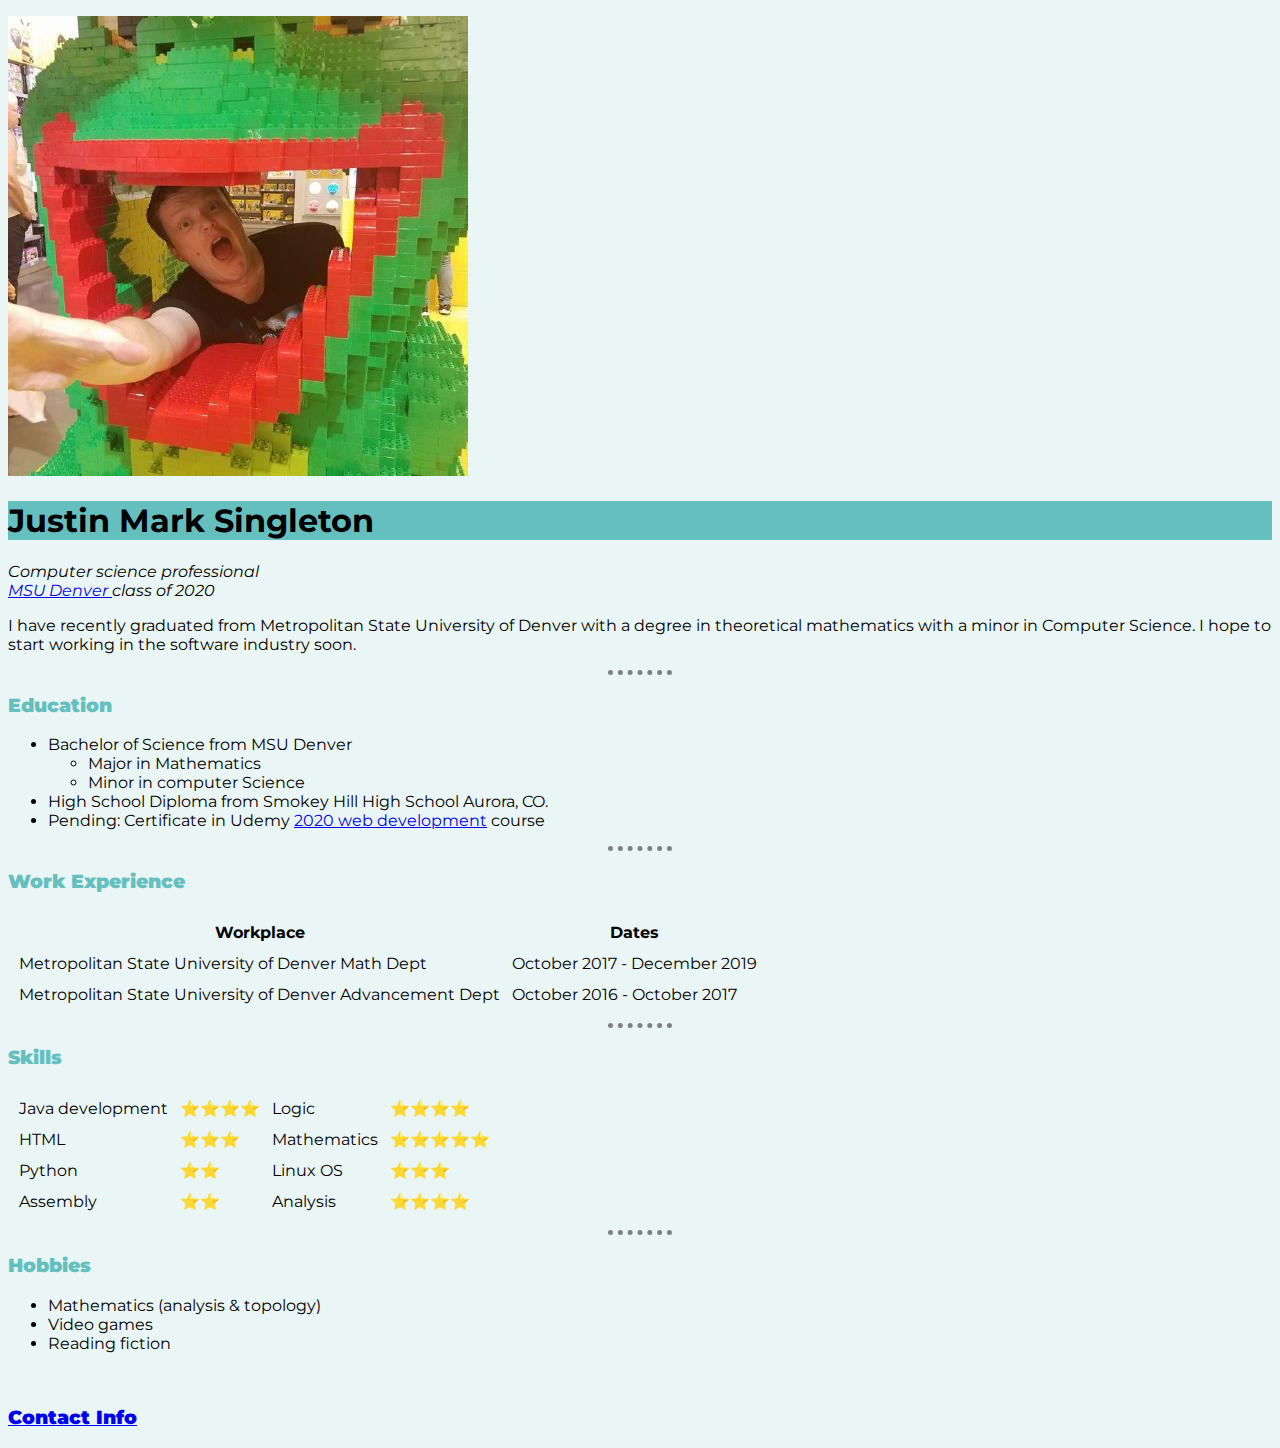
<file: index.html>
<!DOCTYPE html>
<html lang="en" dir="ltr">

<head>
  <meta charset="utf-8">
  <title>Justin Singleton's Personal Website!</title>
<link rel="stylesheet" href="css/styles.css">
<link rel="preconnect" href="https://fonts.gstatic.com">
<link href="https://fonts.googleapis.com/css2?family=Montserrat&display=swap" rel="stylesheet">
</head>

<body >
  <p>
    <img src="38257985.jpeg">
    <h1>Justin Mark Singleton</h1>
    <i>Computer science professional</i>
    <br>
    <i><a href="https://www.msudenver.edu/">MSU Denver </a>class of 2020</i>
  </p>

  <p>
    I have recently graduated from Metropolitan State University of Denver
    with a degree in theoretical mathematics with a minor in Computer
    Science.  I hope to start working in the software industry soon.
  </p>

  <hr >
  <h3><strong>Education</strong></h3>
  <p>
    <ul>
      <li>Bachelor of Science from MSU Denver</li>
      <ul>
        <li>Major in Mathematics</li>
        <li>Minor in computer Science</li>
      </ul>
      <li>High School Diploma from Smokey Hill High School Aurora, CO.</li>
      <li>Pending: Certificate in Udemy
        <a href="myNotes.html">2020 web development</a> course</li>
    </ul>
  </p>
  <hr>
  <h3><strong>Work Experience</strong></h3>
  <table cellspacing="10">
    <thead>
      <th> Workplace </th>
      <th> Dates </th>
    </thead>
    <tbody>
      <tr>
        <td> Metropolitan State University of Denver Math Dept </td>
        <td> October 2017 - December 2019 </td>
      </tr>
      <tr>
        <td> Metropolitan State University of Denver Advancement Dept </td>
        <td> October 2016 - October 2017 </td>
      </tr>
    </tbody>

  </table>
  <hr>
  <h3><strong>Skills</strong></h3>
  <table cellspacing="10">
    <thead>
    </thead>
    <tbody>
      <tr>
        <td>Java development</td>
        <td>⭐️⭐️⭐️⭐️</td>
        <td>Logic</td>
        <td>⭐️⭐️⭐️⭐️</td>
      </tr>
      <tr>
        <td>HTML</td>
        <td>⭐️⭐️⭐️</td>
        <td>Mathematics</td>
        <td>⭐️⭐️⭐️⭐️⭐️</td>
      </tr>
      <tr>
        <td>Python</td>
        <td>⭐️⭐️</td>
        <td>Linux OS</td>
        <td>⭐️⭐️⭐️</td>
      </tr>
      <tr>
        <td>Assembly</td>
        <td>⭐️⭐️</td>
        <td>Analysis</td>
        <td>⭐️⭐️⭐️⭐️</td>
      </tr>
    </tbody>
    <tfoot>

    </tfoot>
  </table>
  <hr>
  <h3><strong>Hobbies</strong></h3>
  <p>
    <ul>
      <li>Mathematics (analysis & topology)</li>
      <li>Video games</li>
      <li>Reading fiction</li>
    </ul>
  </p>
  <br>
  <h3><a href="contactInfo.html"><strong>Contact Info</strong></a></h3>
</body>

</html>
</file>
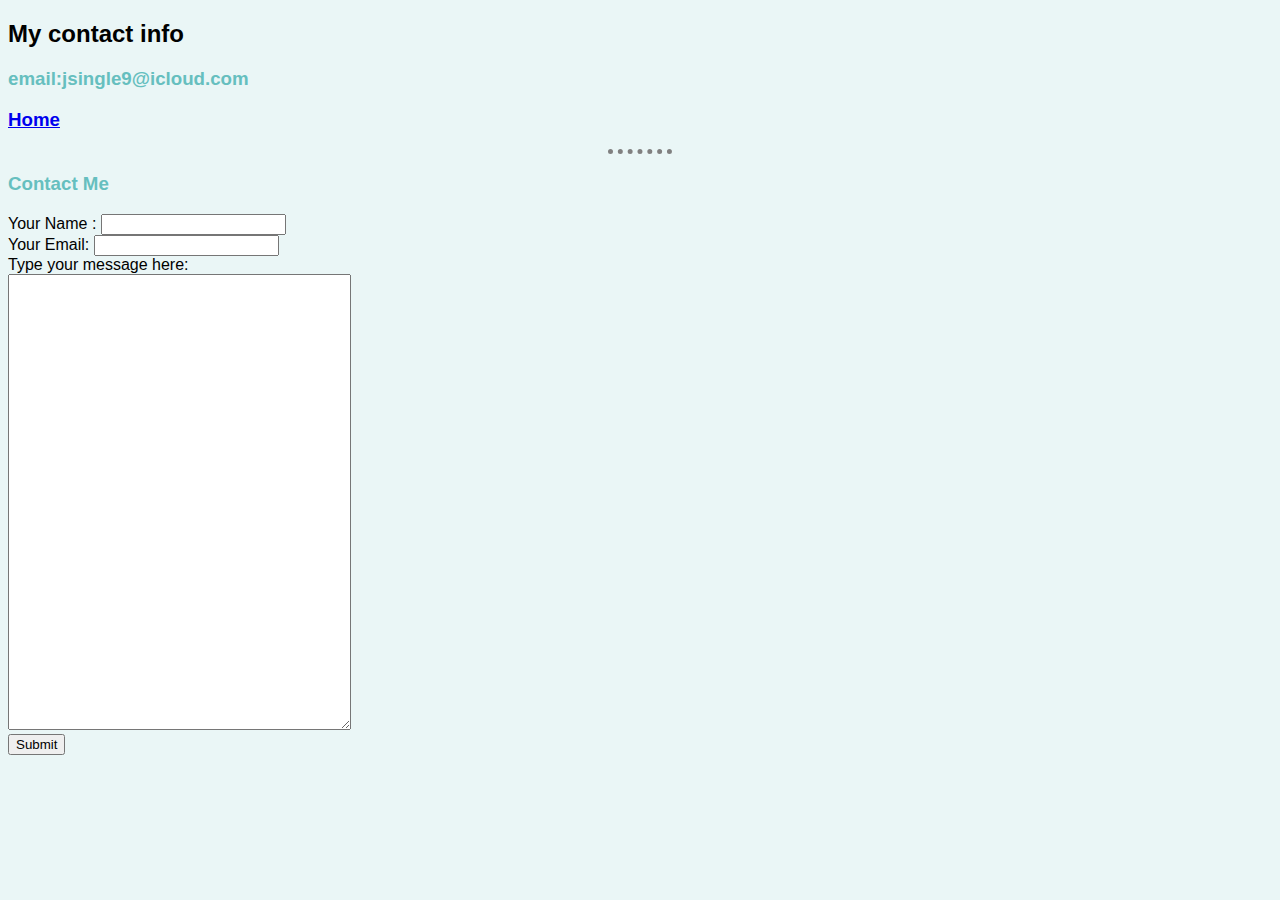
<file: contactInfo.html>
<!DOCTYPE html>
<html lang="en" dir="ltr">
  <head>
    <meta charset="utf-8">
    <title>My Contact Info</title>
    <link rel="stylesheet" href="css/styles.css">
  </head>
  <body>
    <h2>My contact info</h2>
    <h3>email:jsingle9@icloud.com</h3>
    <h3><a href="index.html"><strong>Home</strong></a></h3>
    <hr>
    <h3>Contact Me</h3>
    <form action="mailto:jsingle9@icloud.com" enctype="text/plain">
      <label>Your Name  :</label>
      <input type="text" name="YourName" value="">
      <br>
      <label>Your Email:</label>
      <input type="email" name="YourEmail" value="">
      <br>
      <label>Type your message here:</label><br>
      <textarea rows="30" cols="40"></textarea><br>
      <input type="submit" name="YourMessage">
    </form>
  </body>
</html>
</file>
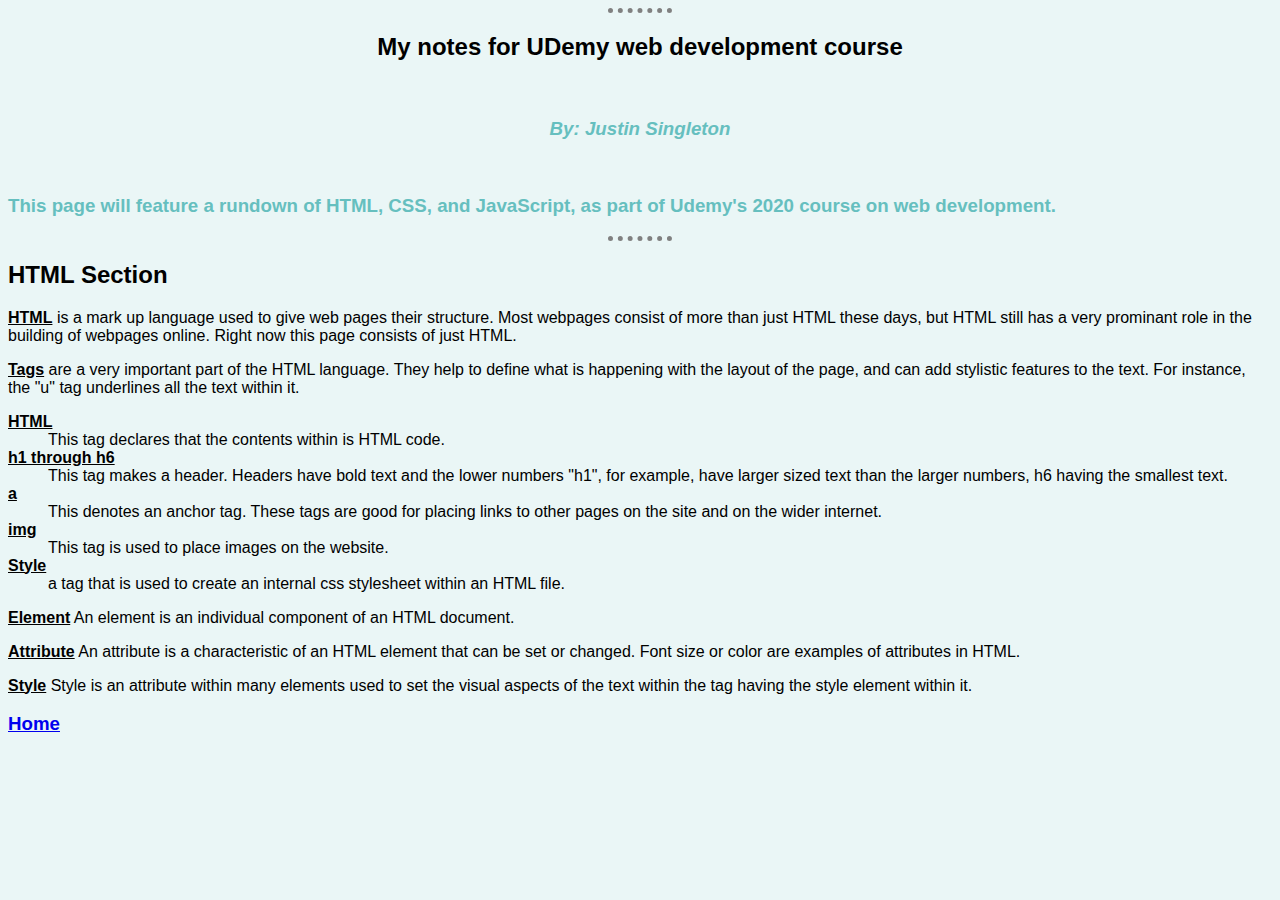
<file: myNotes.html>
<html>

<head>
  <title>My Web-Dev Notes</title>
  <link rel="stylesheet" href="css/styles.css">

</head>

<body>

  <hr>

  <!-- Comments look like this in html -->
  <h2 style="text-align: center;">My notes for UDemy
    web development course</h2>

  <br>
  <h3 style="text-align: center;"><em>By: Justin Singleton</em></h3>
  <br>
  <h3>This page
    will feature a rundown of HTML, CSS, and JavaScript, as part of Udemy's
    2020 course on web development.</h3>
  <hr>
  <h2>HTML Section</h2>
  <p>
    <font>
      <strong><u>HTML</u></strong> is a mark up language used to give web pages their structure.
      Most webpages consist of more than just HTML these days, but HTML still
      has a very prominant role in the building of webpages online. Right now
      this page consists of just HTML.
    </font>
  </p>
  <p>
    <font>
      <strong><u>Tags</u></strong> are a very important part of the HTML language. They help to
      define what is happening with the layout of the page, and can add stylistic
      features to the text. For instance, the "u" tag underlines all the text
      within it.
    </font>
  <dl>
    <dt><strong><u>HTML</u></strong></dt>
    <dd>
      This tag declares that the contents
      within is HTML code.
    </dd>

    <dt><strong><u>h1 through h6</u></strong></dt>
    <dd>This tag makes a header.
      Headers have bold text and the lower numbers "h1", for example,
      have larger sized text than the larger numbers, h6 having the
      smallest text.
    </dd>
    <dt><strong><u>a</u></strong></dt>
    <dd>This denotes an anchor tag.  These tags are good for placing
    links to other pages on the site and on the wider internet.</dd>
    <dt><strong><u>img</u></strong></dt>
    <dd>This tag is used to place images on the website.</dd>
    <dt><strong><u>Style</u></strong> </dt>
    <dd>a tag that is used to create an internal css stylesheet
      within an HTML file.</dd>
  </dl>


  </ul>
  </p>
  <p>
    <font>
      <strong><u>Element</u></strong> An element is an individual component
      of an HTML document.
    </font>
  </p>
  <p>
    <font>
      <strong><u>Attribute</u></strong> An attribute is a characteristic of
      an HTML element that can be set or changed. Font size or color are
      examples of attributes in HTML.
    </font>
  </p>
  <p>
    <font>
      <strong><u>Style</u></strong> Style is an attribute within many elements
      used to set the visual aspects of the text within the tag having the style
      element within it.
      </style>
    </font>
  </p>
  <p>
    <strong><u></u></strong>
  </p>
  <h3><a href="index.html"><strong>Home</strong></a></h3>
</body>

</html>
</file>
<file: css/styles.css>
body{
  background-color:#EAF6F6;
  font-family: 'Montserrat', sans-serif;
}
hr{
  border-style: none;
  border-top-style: dotted;
  border-width: 5px;
  height: 0px;
  width:5%;
}
h1{

  background-color: #66BFBF
}
h3{
  color: #66BFBF;
  background-color: #EAF6F6;
}
</file>
